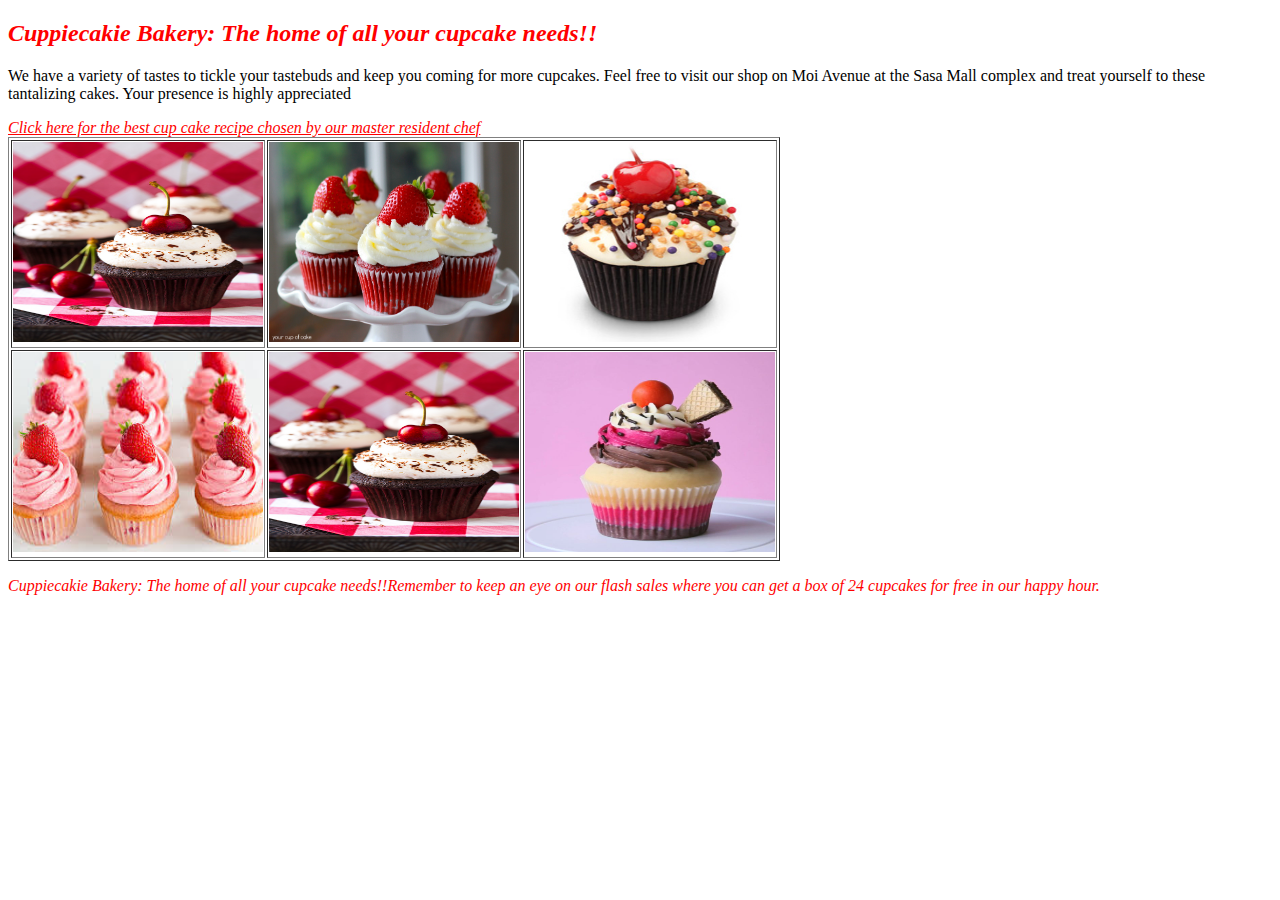
<file: index.html>
<!DOCTYPE html>
<html>
  <head>
    <meta charset="utf-8">
    <title>Cupcakes shop</title>
    <link href="style.css" rel="stylesheet" type="text/css">
  </head>
  <body>

    <h2 class="flashy">Cuppiecakie Bakery: The home of all your cupcake needs!!</h2>
        <p> We have a variety of tastes to tickle your tastebuds and keep you coming for
      more cupcakes. Feel free to visit our shop on Moi Avenue at the Sasa Mall complex
    and treat yourself to these tantalizing cakes. Your presence is highly appreciated</p>
  <a href="recipe.html" class="flashy"> Click here for the best cup cake recipe chosen by our master resident chef </a>
    <table border="1">
      <tr>
        <td><img src="images/chocolate.jpg" width="250" height="200" alt="chocalate">
        </td>
        <td><img src="images/redvelvet.jpg" width="250" height="200" alt="redvelvet">
        </td>
        <td><img src="images/fruits.jpg" width="250" height="200" alt="fruits">
        </td>
              </tr>
              <tr>
                <td><img src="images/morevanilla.jpg" width="250" height="200" alt="vanilla"></td>
                <td><img src="images/chocolate.jpg" width="250" height="200"alt="chocolate"></td>
                <td><img src="images/vanilla.jpg" width="250" height="200" alt="vanilla"></td>
              </tr>
     </table>
<p class="flashy">Cuppiecakie Bakery: The home of all your cupcake needs!!Remember to keep an eye on our flash sales where
you can get a box of 24 cupcakes for free in our happy hour.</p>
  </body>
</html>
</file>
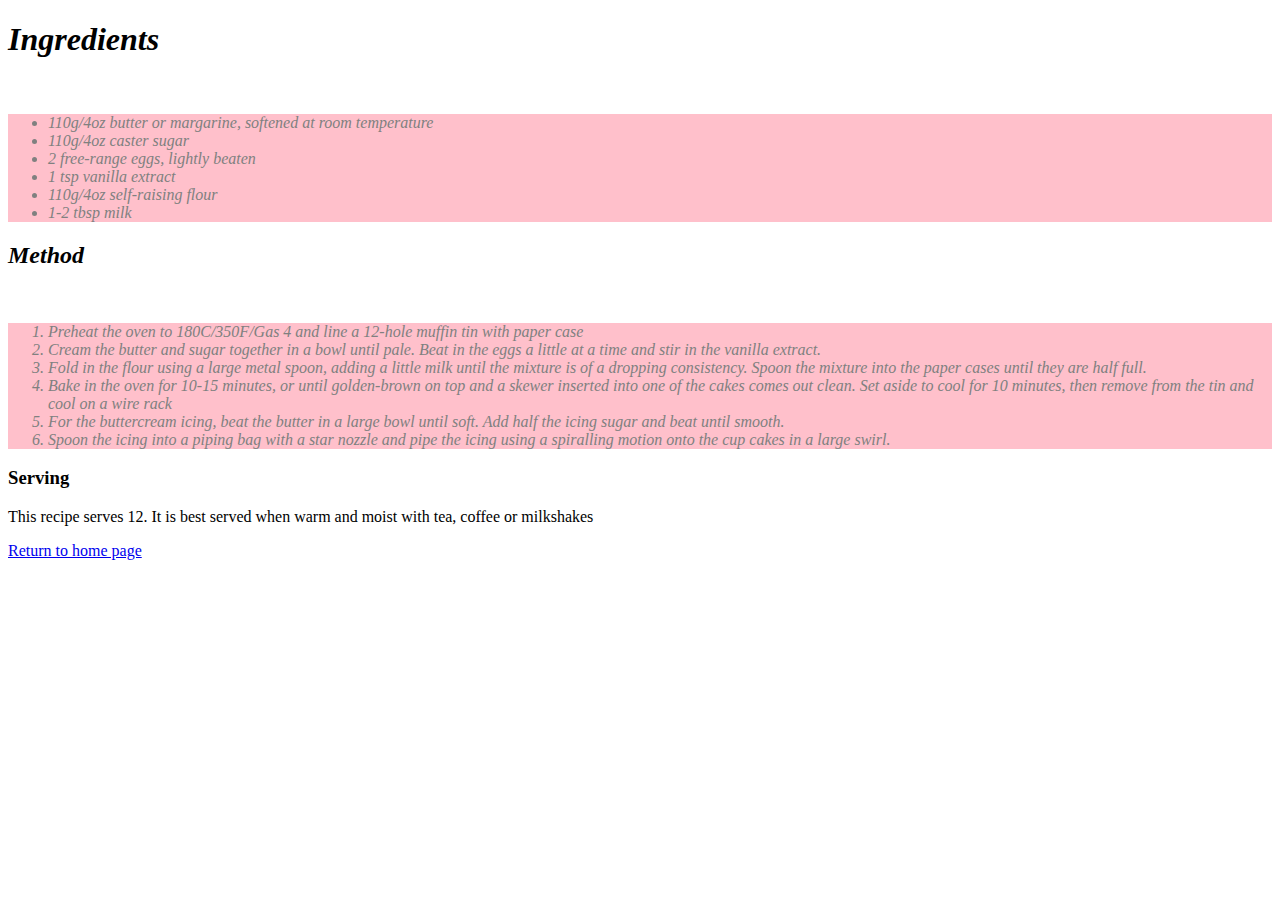
<file: recipe.html>
<!DOCTYPE html>
<html>
  <head>
    <meta charset="utf-8">
    <title>Recipe</title>
    <link href="style.css" rel="stylesheet" type="text/css">
  </head>
  <body>
    <h1>Ingredients</h1>
    <br>
      <ul class="best">
      <li>110g/4oz butter or margarine, softened at room temperature</li>
      <li>110g/4oz caster sugar</li>
      <li>2 free-range eggs, lightly beaten</li>
      <li>1 tsp vanilla extract</li>
      <li>110g/4oz self-raising flour</li>
      <li>1-2 tbsp milk</li>
    </ul>

    <h2></h2>


  <h2>Method</h2>
  <br>
    <ol class="best">
      <li>Preheat the oven to 180C/350F/Gas 4 and line a 12-hole muffin tin with paper case</li>
      <li>Cream the butter and sugar together in a bowl until pale. Beat in the eggs a little at a time and stir in the vanilla extract.</li>
      <li>Fold in the flour using a large metal spoon, adding a little milk until the mixture is of a dropping consistency. Spoon the mixture into the paper cases until they are half full.</li>
      <li>Bake in the oven for 10-15 minutes, or until golden-brown on top and a skewer inserted into one of the cakes comes out clean. Set aside to cool for 10 minutes, then remove from the tin and cool on a wire rack</li>
      <li>For the buttercream icing, beat the butter in a large bowl until soft. Add half the icing sugar and beat until smooth.</li>
      <li>Spoon the icing into a piping bag with a star nozzle and pipe the icing using a spiralling motion onto the cup cakes in a large swirl.</li>
    </ol>
  <h3>Serving</h3>
<p>This recipe serves 12. It is best served when warm and moist with tea, coffee or milkshakes</p>
<a href="index.html"> Return to home page</a>
</body>
</html>
</file>
<file: style.css>
h1
{
  font-size: 18;
  font-style: italic;
  font-weight: bold;
}
h2
{
  font-style: italic;
  font-size: 16;
}
.best
{
  font-style: italic;
  color: grey;
  background-color: pink;
}
.flashy
{
  color:red;
  font-style: italic;
}
</file>
